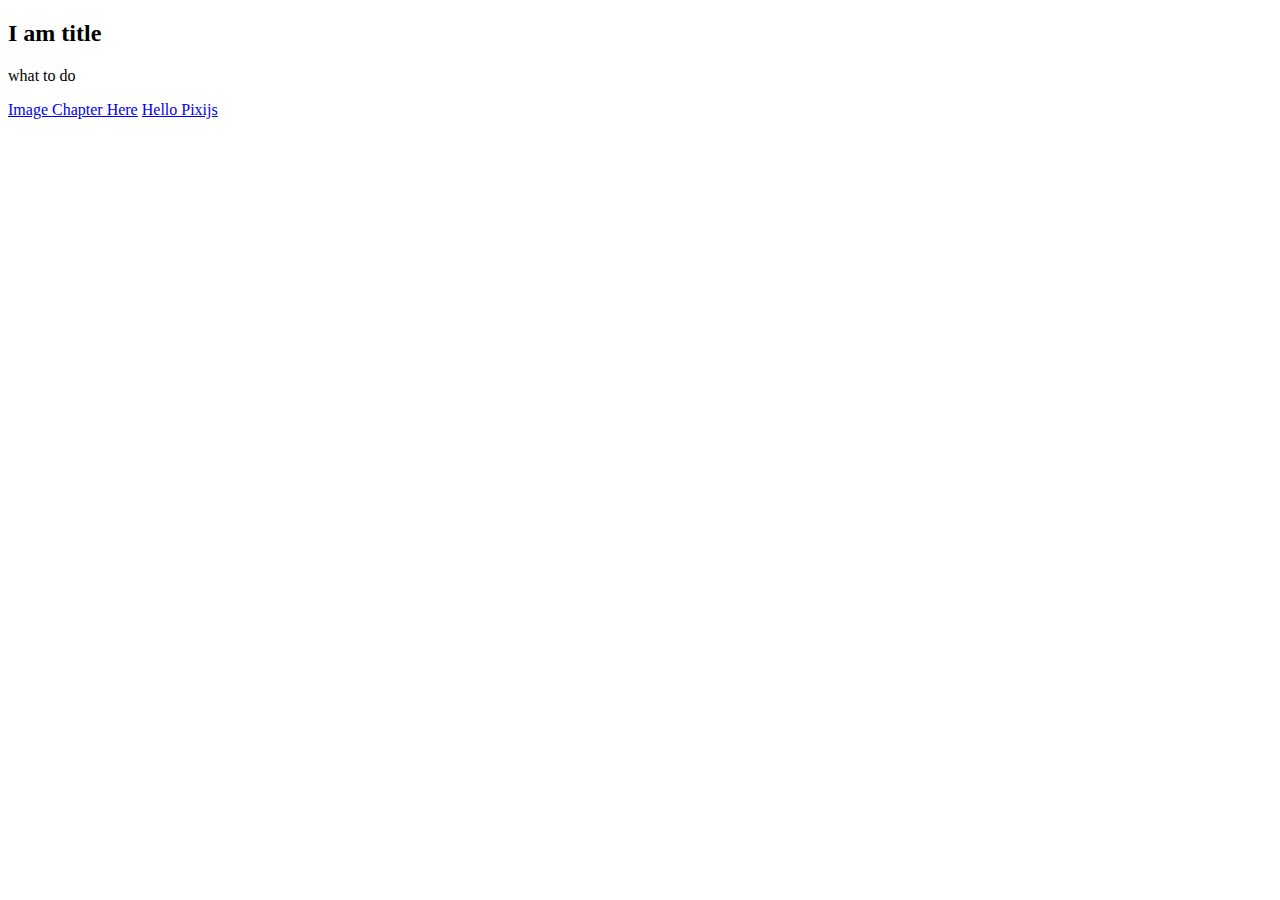
<file: index.html>
<!DOCTYPE html>
<html lang="en">
<head>
    <meta charset="UTF-8">
    <meta http-equiv="X-UA-Compatible" content="IE=edge">
    <meta name="viewport" content="width=device-width, initial-scale=1.0">
    <title>index</title>
</head>
<body>
    <section>
        <h2>I am title</h2>
        <p>what to do</p>
        <a href="imageChapter.html">Image Chapter Here</a>
        <a href="helloPixi.html">Hello Pixijs</a>
    </section>
</body>

</html>
</file>
